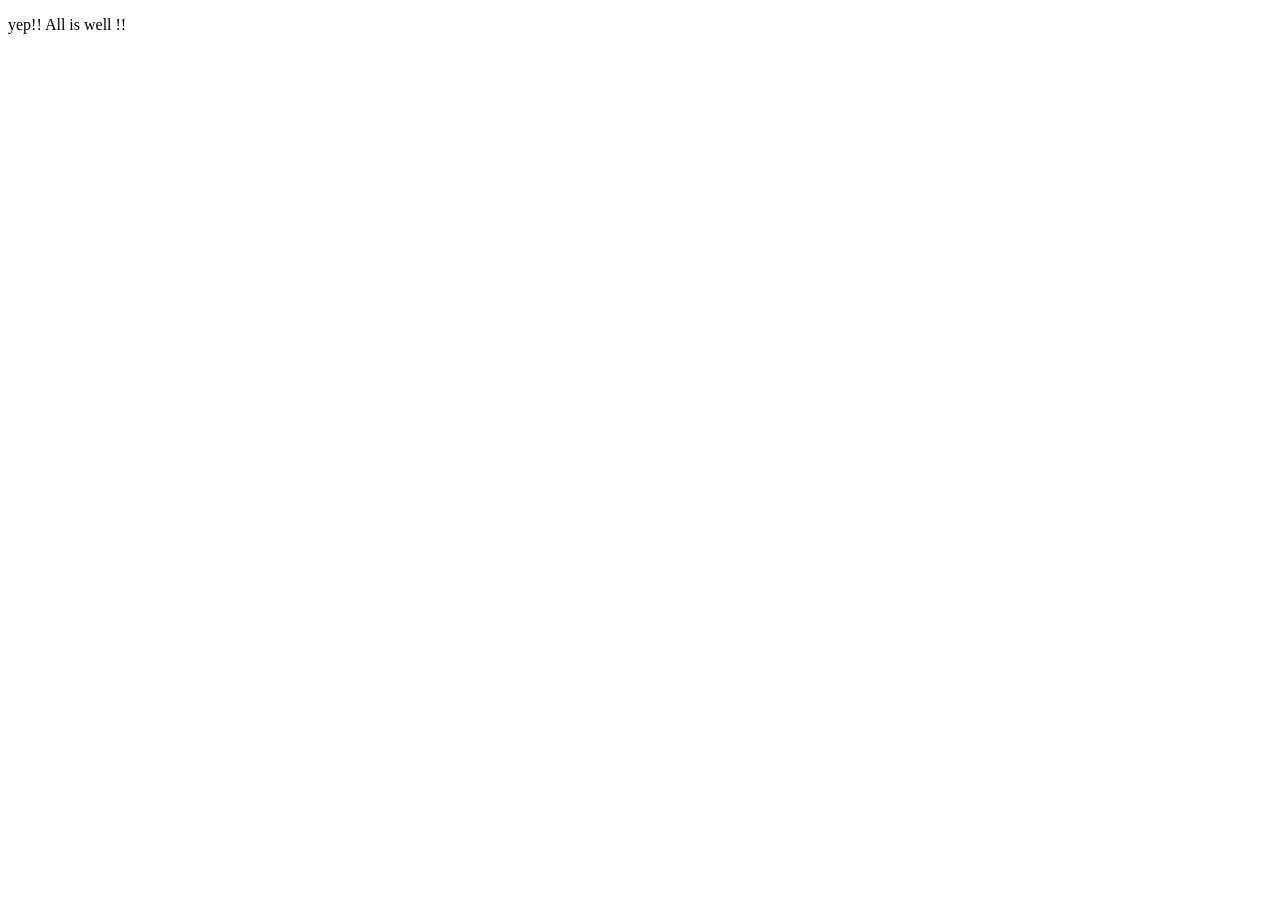
<file: index.html>
<!DOCTYPE html>
<html lang="en">
<head>
    <meta charset="UTF-8">
    <meta name="viewport" content="width=device-width, initial-scale=1.0">
    <title>Document</title>
</head>
<body>
    <p>yep!!
        All is well !!
    </p>
</body>
</html>
</file>
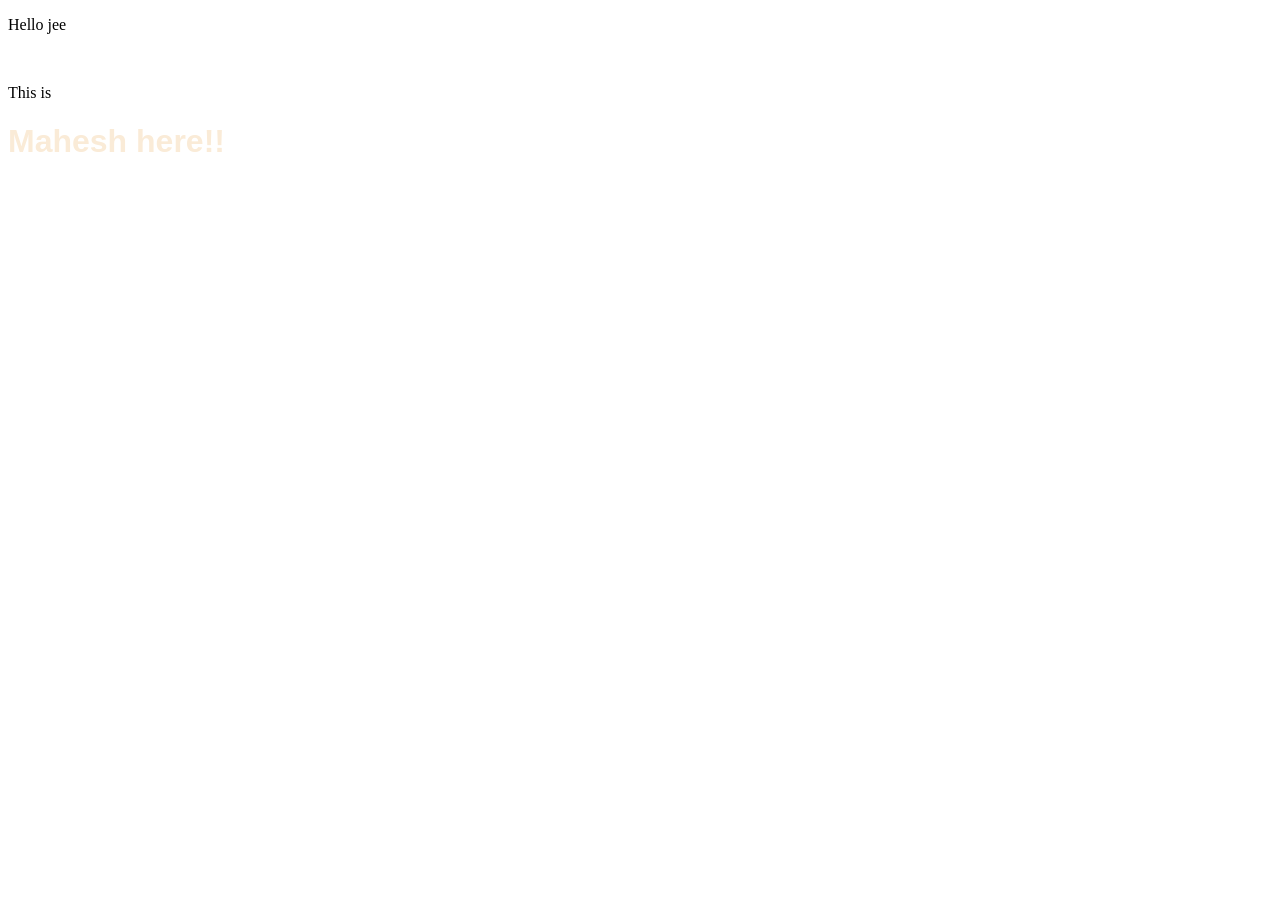
<file: loc_repo/first.html>
<!DOCTYPE html>
<html lang="en">
<head>
    <meta charset="UTF-8">
    <meta name="viewport" content="width=device-width, initial-scale=1.0">
    <title>Document</title>
    <link rel="stylesheet" href="style.css">
</head>
<body>
    <p>Hello jee </p>
    <br>
    <p>This is <h1>Mahesh here!! </h1></p>
</body>
</html>
</file>
<file: loc_repo/style.css>
h1{
 color: antiquewhite;
 font-family: 'Trebuchet MS', 'Lucida Sans Unicode', 'Lucida Grande', 'Lucida Sans', Arial, sans-serif;
}
</file>
